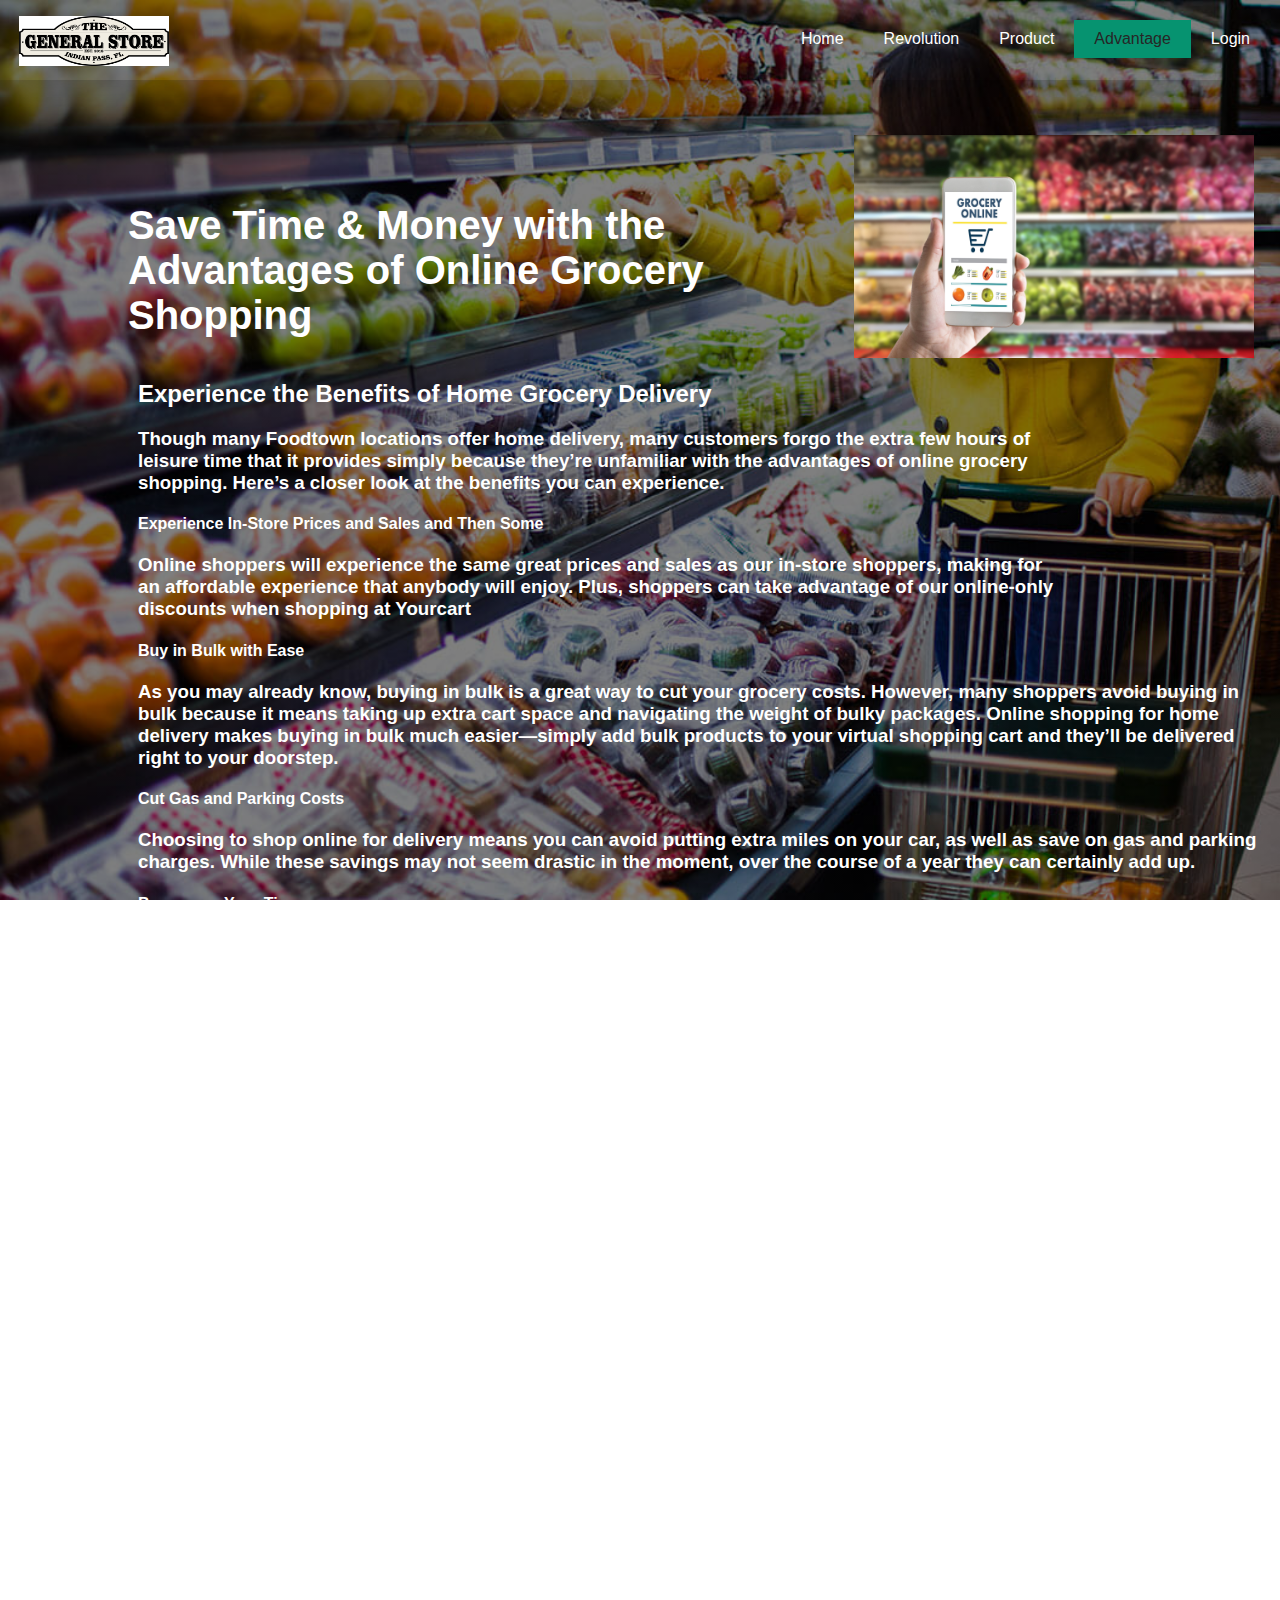
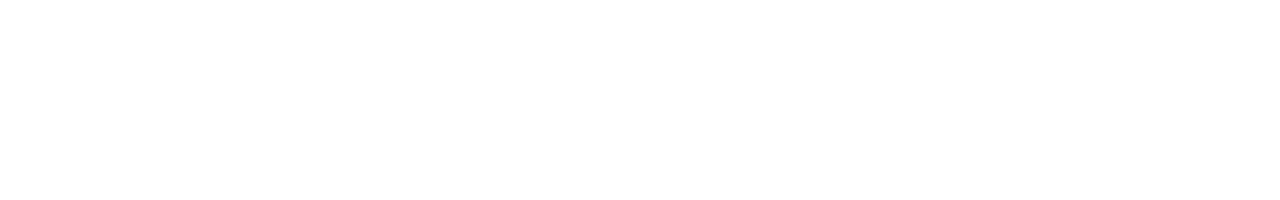
<file: advantages.html>
<!DOCTYPE html>
<html>
<head>
	<title>Advantages</title>
	<link rel="stylesheet" type="text/css" href="style2.css">
	<link href="https://stackpath.bootstrapcdn.com/font-awesome/4.7.0/css/font-awesome.min.css" rel="stylesheet">
</head>
<body>



	<div class="header">
		<div class="logo">
			<a href="#"><img src="4.png"></a>
		</div>
		<div class="menu-bar">
			<nav>
				<ul>
					<li><a href="index2.html">Home</a></li>
					<li><a href="revolution.html">Revolution</a></li>
					<li><a href="product.html">Product</a></li>
					<li><a class = "active" href="advantages.html">Advantage</a></li>
					<li><a href="login.html">Login</a></li>
				</ul>
			</nav>
			<div class="clearfix"></div>
		</div>
	</div>

	<div class="parallax"></div>
	<div class="content">
		<div class="title">
			<h1>Save Time & Money with the Advantages of Online Grocery Shopping</h1>
		</div>
		<div class="photo">
			<img src="7.jpg">			
		</div>
		<div class="data">
			<h2>Experience the Benefits of Home Grocery Delivery</h2>
			<h3>Though many Foodtown locations offer home delivery, many customers forgo the extra few hours of<br> leisure time that it provides simply because they’re unfamiliar with the advantages of online grocery <br>shopping. Here’s a closer look at the benefits you can experience.</h3>
			<h4>Experience In-Store Prices and Sales and Then Some</h4>
			<h3>Online shoppers will experience the same great prices and sales as our in-store shoppers, making for<br> an affordable experience that anybody will enjoy. Plus, shoppers can take advantage of our online-only <br>discounts when shopping at Yourcart</h3>

<h4>Buy in Bulk with Ease</h4>
<h3>As you may already know, buying in bulk is a great way to cut your grocery costs. However, many shoppers avoid buying in bulk because it means taking up extra cart space and navigating the weight of bulky packages. Online shopping for home delivery makes buying in bulk much easier—simply add bulk products to your virtual shopping cart and they’ll be delivered right to your doorstep.</h3>

<h4>Cut Gas and Parking Costs</h4>
<h3>Choosing to shop online for delivery means you can avoid putting extra miles on your car, as well as save on gas and parking charges. While these savings may not seem drastic in the moment, over the course of a year they can certainly add up.</h3>
<h4>Browse on Your Time</h4>
<h3>Whether it’s 2 o’clock in the afternoon or 4 o’clock in the morning, online shopping allows you to browse the aisles when it is most convenient for you. Though you will have to be present when the groceries are delivered, you can choose a delivery time frame that is most convenient for you.
</h3>

<h4>Avoid the Line and Shop in the Comfort of your Home</h4>
<h3>Whether fulfilling your weekly shopping list or preparing for Thanksgiving dinner, you’ll experience the same crowd every time… none! Grocery shopping online for home delivery allows you the pleasure of shopping from your dining room table, your couch, or your office, without navigating crowded aisles and lengthy cashier lines. That means having more time to do the things you love.</h3>

<h4>Avoid Making Multiple Trips</h4>
<h3>Forget to add an item to your virtual shopping cart? No big deal. With online shopping, you can add items to your cart, even after having made the purchase, up until the day of delivery to your home. That means no more treks back to the store for that single item you forgot.</h3>
		</div>
	</div>
</body>
</html>
</file>
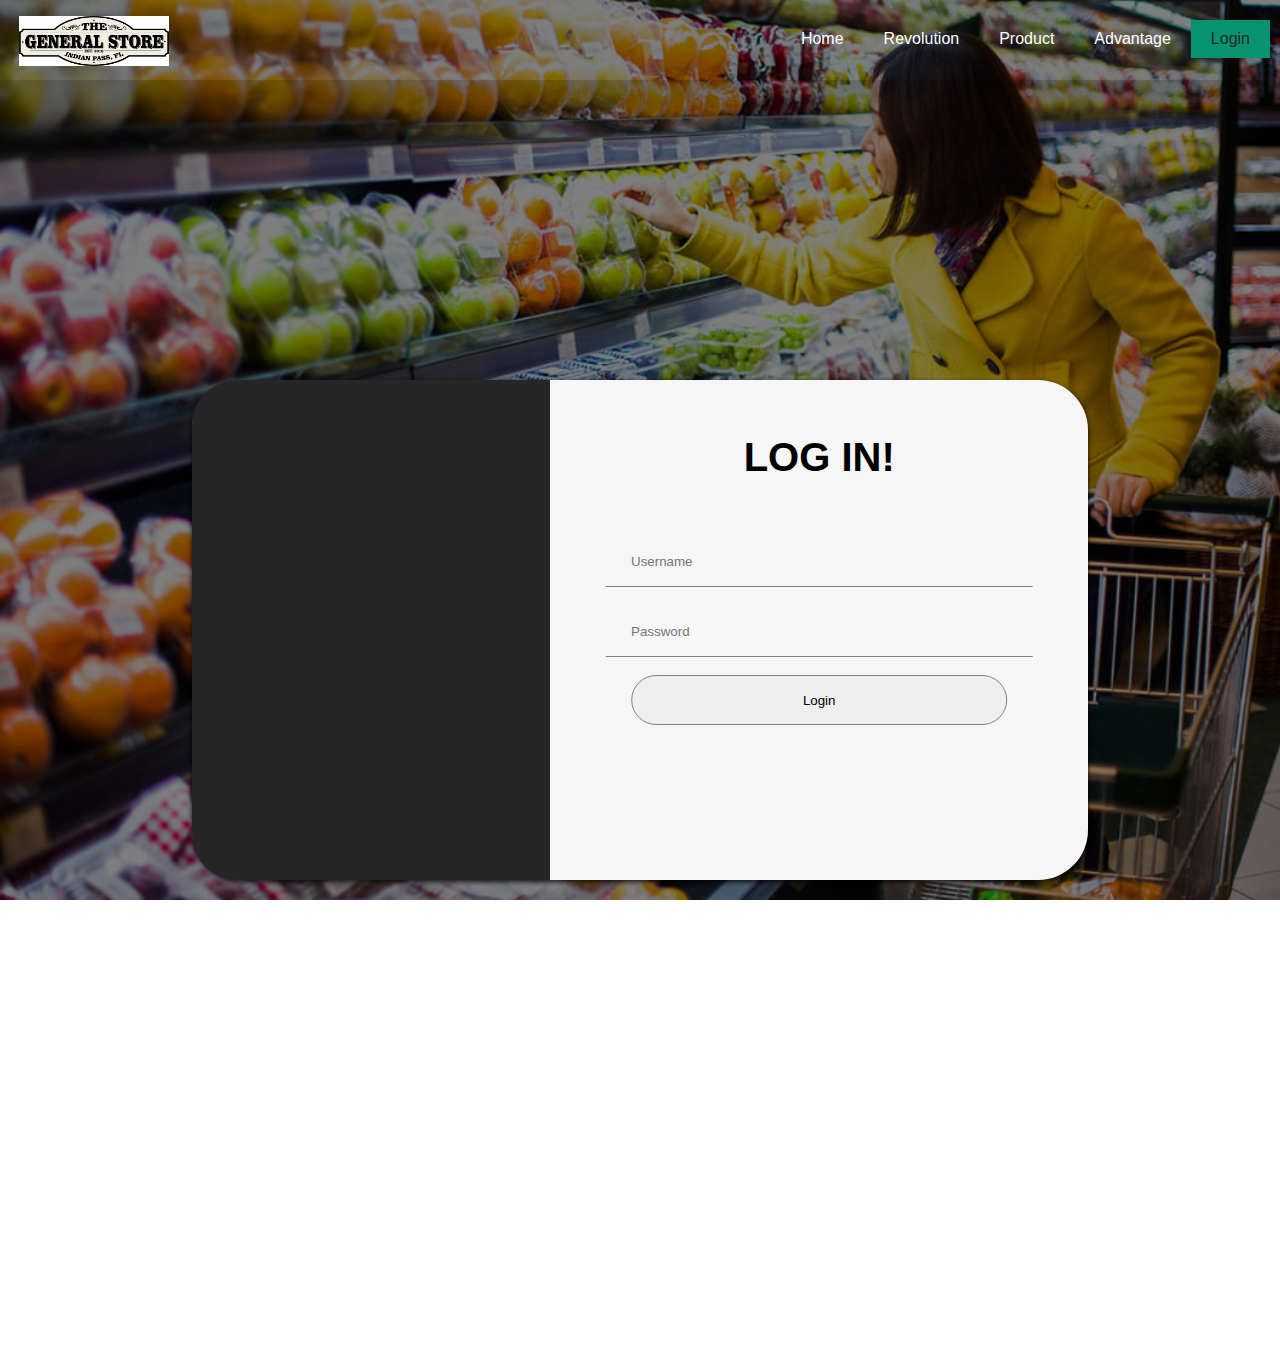
<file: login.html>
<!DOCTYPE html>
<html>
<head>
	<title>Login</title>
	<link rel="stylesheet" type="text/css" href="style4.css">
	<link href="https://stackpath.bootstrapcdn.com/font-awesome/4.7.0/css/font-awesome.min.css" rel="stylesheet">
</head>
<body>
	<div class="header">
		<div class="logo">
			<a href="#"><img src="4.png"></a>
		</div>
		<div class="menu-bar">
			<nav>
				<ul>
				<li><a href="index2.html">Home</a></li>
					<li><a href="revolution.html">Revolution</a></li>
					<li><a href="product.html">Product</a></li>
					<li><a href="advantages.html">Advantage</a></li>
					<li><a class = "active" href="login.html">Login</a></li>
				</ul>
			</nav>
			<div class="clearfix"></div>
		</div>
	</div>

	<div class="loginbox">
		<div class="loginlogo"></div>
		<div class="login">
			<h1>LOG IN!</h1>
			<form>
				<center><input type="text" name="uid" placeholder="Username"><br><br>
				<input type="text" name="uid" placeholder="Password"><br><br>
				<button >Login</button><center>
			</form>
		</div>
	</div>

	<div class="parallax"></div>
		
</body>
</html>
</file>
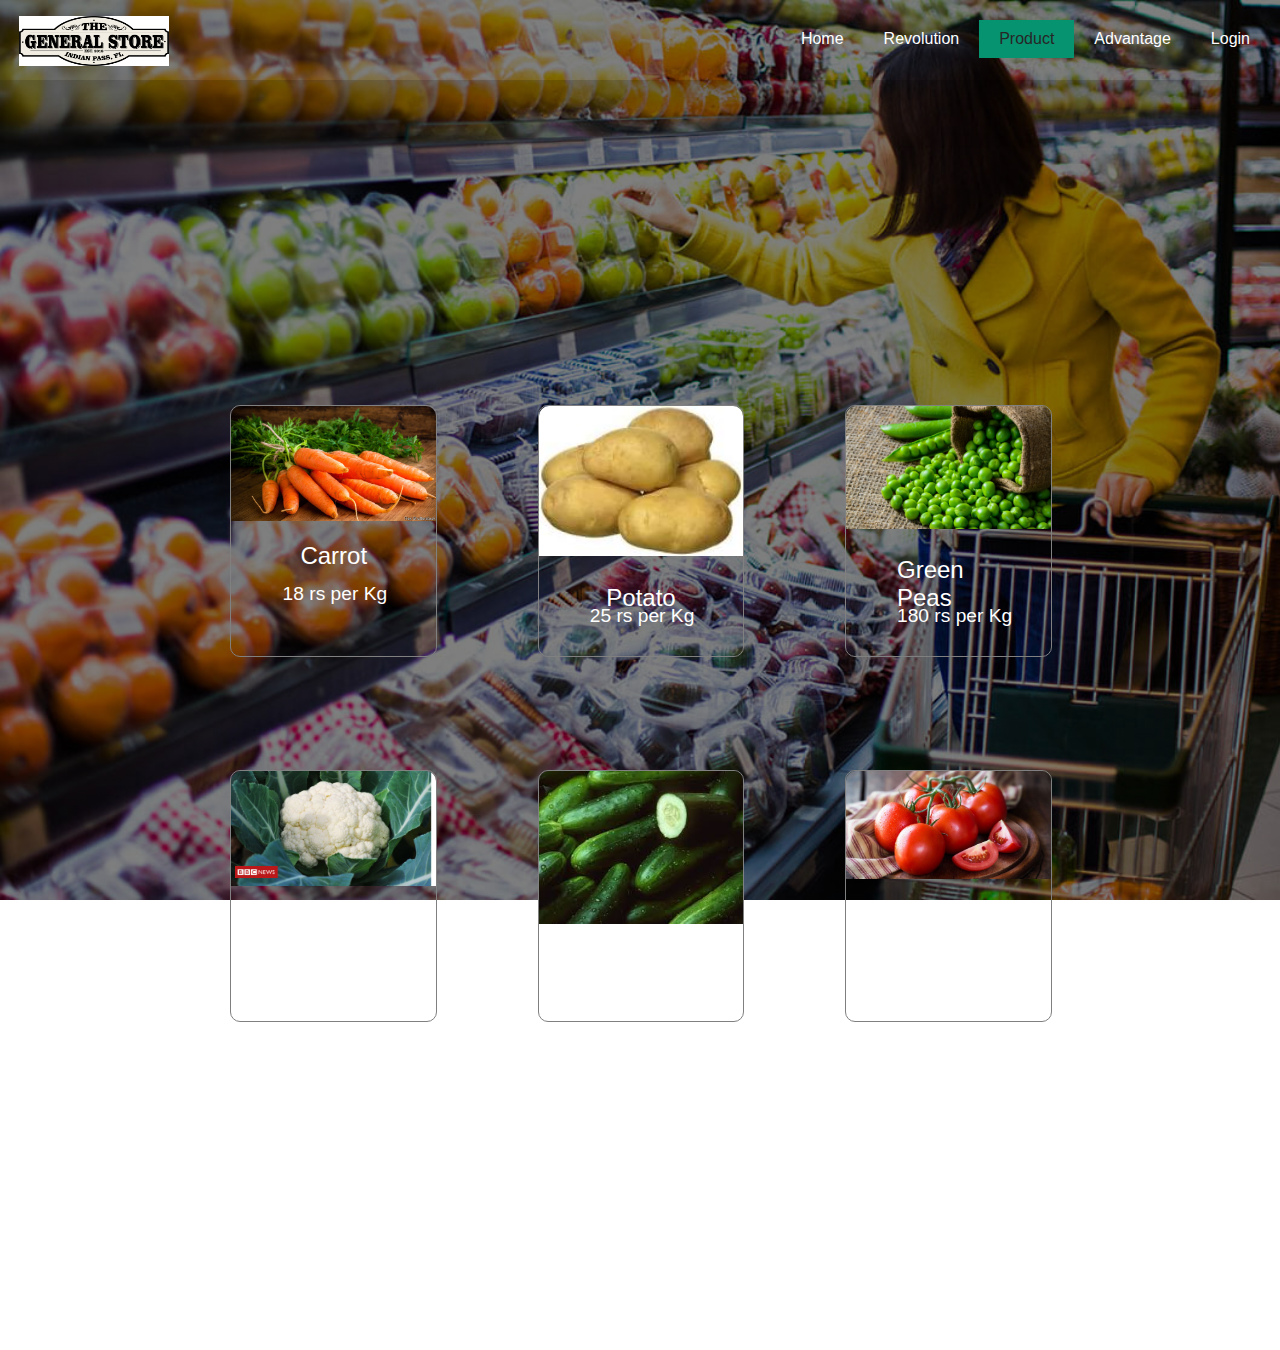
<file: product.html>
<!DOCTYPE html>
<html>
<head>
	<title>Products</title>
	<link rel="stylesheet" type="text/css" href="style4.css">
</head>
<body>
	
	<div class="header">
		<div class="logo">
			<a href="#"><img src="4.png"></a>
		</div>
		<div class="menu-bar">
			<nav>
				<ul>
				<li><a href="index2.html">Home</a></li>
					<li><a href="revolution.html">Revolution</a></li>
					<li><a class = "active" href="product.html">Product</a></li>
					<li><a href="advantages.html">Advantage</a></li>
					<li><a href="login.html">Login</a></li>
				</ul>
			</nav>
			<div class="clearfix"></div>
		</div>
	</div>

	<div class="wrapper">
		<div class="vegetable1">
			<div class="img"><img src="carrot.jpg"></div>
			<div class="name"> Carrot </div>
			<div class="price"> 18 rs per Kg</div>
		</div>
		<div class="vegetable2">
			<div class="img"><img src="potato.jpg"></div>
			<div class="name"> <br><br><br>Potato </div>
			<div class="price"> <br><br>25 rs per Kg</div>
		</div>
		<div class="vegetable3">
			<div class="img"><img src="peas.jpg"></div>
			<div class="name"> <br><br>Green Peas </div>
			<div class="price"> <br><br>180 rs per Kg</div>
		</div>
		<div class="vegetable4">
			<div class="img"><img src="cauliflower.jpg"></div>
			<div class="name"> Cauliflower </div>
			<div class="price"> 18 rs per Kg</div>
		</div>
		<div class="vegetable5">
			<div class="img"><img src="cucumber.jpg"></div>
			<div class="name"><br> <br><br>Cucumber </div>
			<div class="price"><br><br> 15 rs per Kg</div>
		</div>
		<div class="vegetable6">
			<div class="img"><img src="tomato.jpg"></div>
			<div class="name"> Tomatoes </div>
			<div class="price"> 35 rs per Kg</div>
		</div>
	</div>

	<div class="parallax"></div>
</body>
</html>
</file>
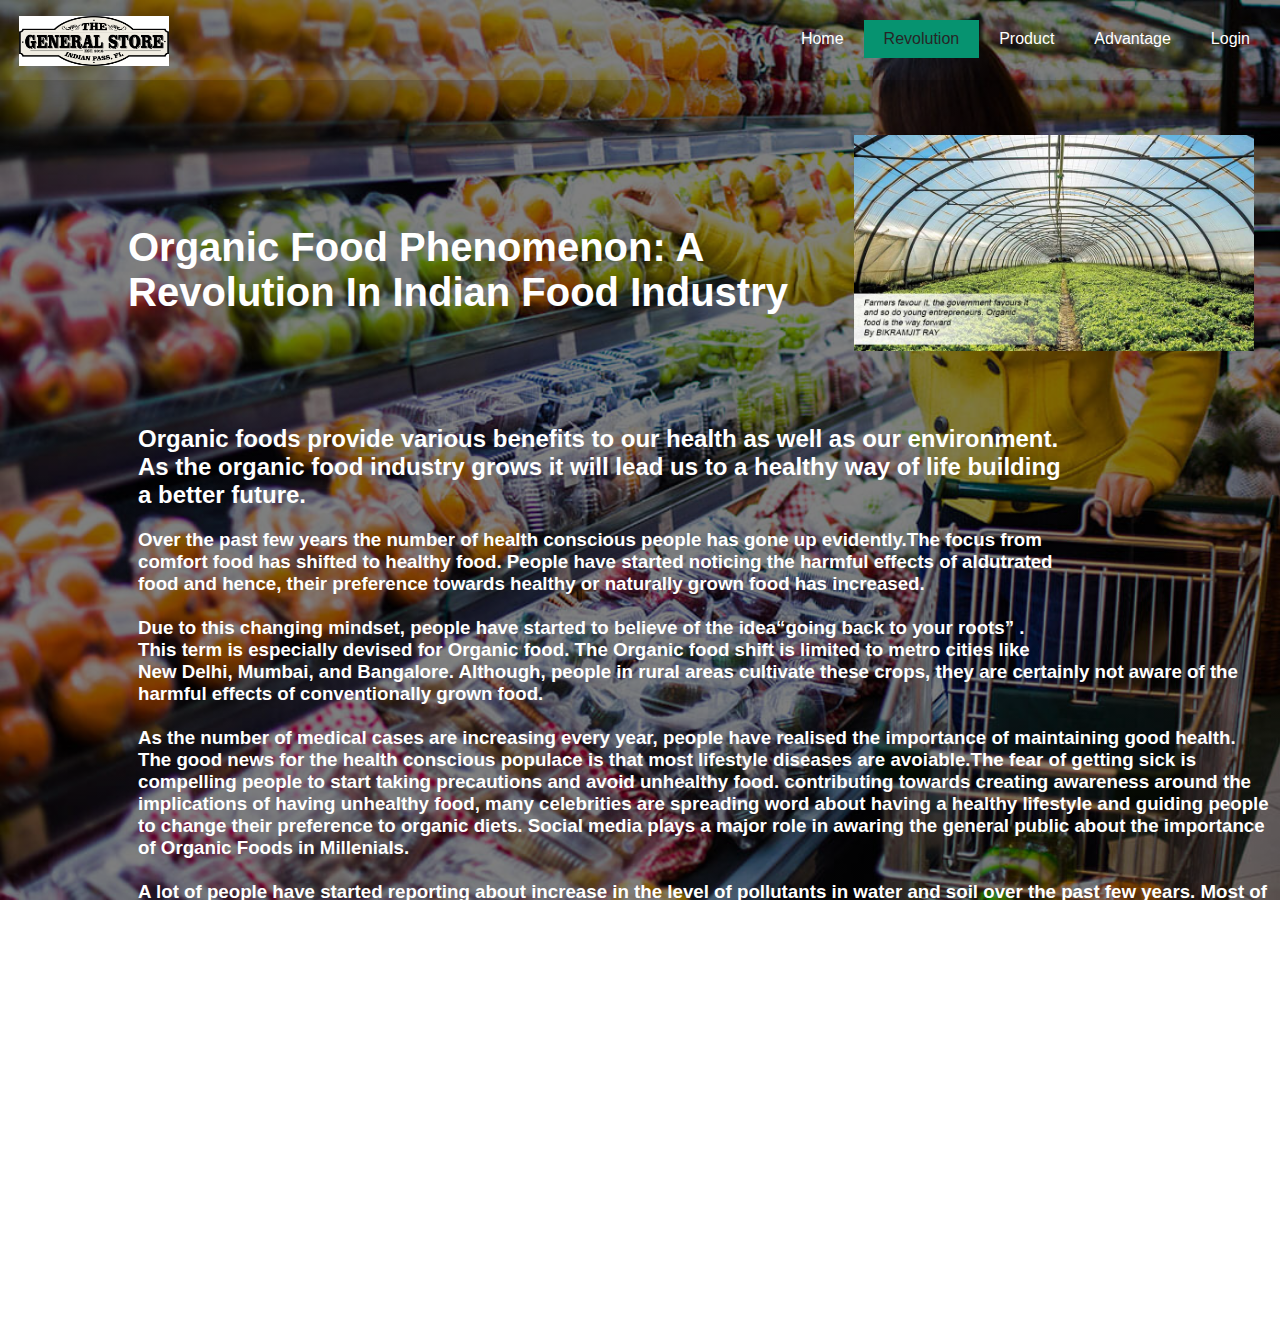
<file: revolution.html>
<!DOCTYPE html>
<html>
<head>
	<title>Revolution</title>
	<link rel="stylesheet" type="text/css" href="style3.css">
	<link href="https://stackpath.bootstrapcdn.com/font-awesome/4.7.0/css/font-awesome.min.css" rel="stylesheet">
</head>
<body>
	<div class="header">
		<div class="logo">
			<a href="#"><img src="4.png"></a>
		</div>
		<div class="menu-bar">
			<nav>
				<ul>
					<li><a href="index2.html">Home</a></li>
					<li><a class = "active" href="revolution.html">Revolution</a></li>
					<li><a href="product.html">Product</a></li>
					<li><a href="advantages.html">Advantage</a></li>
					<li><a href="login.html">Login</a></li>
				
				</ul>
			</nav>
			<div class="clearfix"></div>
		</div>
	</div>

	<header></header>
		<div class="title">
			<h1>Organic Food Phenomenon: A Revolution In Indian Food Industry</h1>
		</div>
		<div class="photo">
			<img src="8.jpg">			
		</div>
		<div class="data">
			<h2>Organic foods provide various benefits to our health as well as our environment.<br> As the organic food industry grows it will lead us to a healthy way of life building<br> a better future.

</h2>
			<h3>Over the past few years the number of health conscious people has gone up evidently.The focus from<br> comfort food has shifted to healthy food. People have started noticing the harmful effects of aldutrated<br> food and hence, their preference towards healthy or naturally grown food has increased. <br><br>

Due to this changing mindset, people have started to believe of the idea“going back to your roots” .<br> This term is especially devised for Organic food. The Organic food shift is limited to metro cities like<br> New Delhi, Mumbai, and Bangalore. Although, people in rural areas cultivate these crops, they are certainly not aware of the harmful effects of conventionally grown food. <br><br>

As the number of medical cases are increasing every year, people have realised the importance of maintaining good health. The good news for the health conscious populace is that most lifestyle diseases are avoiable.The fear of getting sick is compelling people to start taking precautions and avoid unhealthy food. contributing towards creating awareness around the implications of having unhealthy food, many celebrities are spreading word about having a healthy lifestyle and guiding people to change their preference to organic diets. Social media plays a major role in awaring the general public about the importance of Organic Foods in Millenials.<br><br>

A lot of people have started reporting about increase in the level of pollutants in water and soil over the past few years. Most of the parents are in the fear of feeding food to their infants and children as fruits, vegetables, dairy products produced through conventional farming are not safe. Some of them are still not aware of naturally grown foods. </h3>
		</div>
</body>
</html>
</file>
<file: style2.css>
body {
	margin: 0;
	padding: 0;
	font-family: sans-serif;
}

.parallax {
	background-image:linear-gradient(rgba(0,0,0,0.5),rgba(0,0,0,0.5)) ,url(1.jpg);
	height: 200vh;
	background-attachment: fixed;
	background-position: center;
	background-repeat: no-repeat;
	background-size: cover;
}

.header {
	position: absolute;
	width: 100%;
	height: 80px;
	padding: 10px;
	background: transparent;
	box-sizing: border-box;
	box-shadow: 0 20px 50px rgba(0,0,0,0.2);
}

.header .logo img {
	position: absolute;
	height: 50px;
	width: 150px;
	top: 20%;
	left: 1.5%;
}

nav {
	float: right;
}

.clearfix {
	clear: both;
}

nav ul {
	margin: 0;
	padding: 0;
	display: flex;
}

nav ul li {
	list-style: none;

}

nav ul li a {
	display: block;
	margin: 10px 0;
	padding: 10px 20px;
	text-decoration: none;
	color: #fff;
}

nav ul li a:hover {
	background: #069370;
	color: #262626;
	transition: 0.5s;
}
nav ul li a.active{
	background: #069370;
	color: #262626;
}


.title
{
	position: absolute;
	top: 30%;
	left: 40%;
	transform: translate(-50%,-50%);
}
.title h1{
	color: white;
	font-size:40px; 
}
.photo img{
	float: right;
	width: 400px;
	height: auto;
	position: absolute;
	top: 15%;
	right: 2%;
}
.data{
	padding-left: 10px;
	padding-right: 10px;
	position: absolute;
	top: 40%;
	left: 10%;
	color: white;
}
.data h2{
	font-weight: bold;
	size: 30px;
	color: white;
	left: 10%;
}
.data h4{
	font-weight: bold;
	size: 20px;
	color: white;
	left: 10%;
}
.data h4{
	font-weight: bold;
	size: 40px;
	color: white;
	left: 10%;
}
</file>
<file: style3.css>
body {
	margin: 0;
	padding: 0;
	font-family: sans-serif;
}

header {
	background-image:linear-gradient(rgba(0,0,0,0.5),rgba(0,0,0,0.5)) ,url(1.jpg);
	height: 149vh;
	background-size: cover;
	background-repeat: no-repeat;
	background-attachment: fixed;
	background-position: center;
}

.header {
	position: absolute;
	width: 100%;
	height: 80px;
	padding: 10px;
	background: transparent;
	box-sizing: border-box;
	box-shadow: 0 20px 50px rgba(0,0,0,0.2);
}

.header .logo img {
	position: absolute;
	height: 50px;
	width: 150px;
	top: 20%;
	left: 1.5%;
}

nav {
	float: right;
}

.clearfix {
	clear: both;
}

nav ul {
	margin: 0;
	padding: 0;
	display: flex;
}

nav ul li {
	list-style: none;

}

nav ul li a {
	display: block;
	margin: 10px 0;
	padding: 10px 20px;
	text-decoration: none;
	color: #fff;
}

nav ul li a:hover {
	background: #069370;
	color: #262626;
	transition: 0.5s;
}
nav ul li a.active{
background: #069370;
	color: #262626;
}
.title
{
	position: absolute;
	top: 30%;
	left: 40%;
	transform: translate(-50%,-50%);
}
.title h1{
	color: white;
	font-size:40px; 
}
.photo img{
	float: right;
	width: 400px;
	height: auto;
	position: absolute;
	top: 15%;
	right: 2%;
}
.data{
	padding-left: 10px;
	padding-right: 10px;
	position: absolute;
	top: 45%;
	left: 10%;
	color: white;
}
.data h2{
	font-weight: bold;
	size: 30px;
	color: white;
	left: 10%;
}
.data h3{
	font-weight: bold;
	size: 20px;
	color: white;
	left: 10%;

}
.data h4{
	font-weight: bold;
	size: 40px;
	color: white;
	left: 10%;
}
</file>
<file: style4.css>
@import"https://stackpath.bootstrapcdn.com/font-awesome/4.7.0/css/font-awesome.min.css";
body {
	margin: 0;
	padding: 0;
	font-family: sans-serif;
}


.parallax {
	background-image:linear-gradient(rgba(0,0,0,0.5),rgba(0,0,0,0.5)) ,url(1.jpg);
	height: 150vh;
	background-attachment: fixed;
	background-position: center;
	background-repeat: no-repeat;
	background-size: cover;
}


.header {
	position: absolute;
	width: 100%;
	height: 80px;
	padding: 10px;
	background: transparent;
	box-sizing: border-box;
	box-shadow: 0 20px 50px rgba(0,0,0,0.2);
}

.header .logo img {
	position: absolute;
	height: 50px;
	width: 150px;
	top: 20%;
	left: 1.5%;
}

nav {
	float: right;
}

.clearfix {
	clear: both;
}

nav ul {
	margin: 0;
	padding: 0;
	display: flex;
}

nav ul li {
	list-style: none;

}

nav ul li a {
	display: block;
	margin: 10px 0;
	padding: 10px 20px;
	text-decoration: none;
	color: #fff;
}

nav ul li a:hover {
	background: #069370;
	color: #262626;
	transition: 0.5s;
}
nav ul li a.active{
background: #069370;
	color: #262626;
}

.loginbox {
	position: absolute;
	top: 70%;
	left: 50%;
	transform: translate(-50%, -50%);
	height: 500px;
	width: 70%;
	background: #f6f6f6;
	border-radius: 50px;
	box-shadow: 0 2px 5px rgba(0,0,0,0.8);
}

.loginbox .loginlogo {
	position: absolute;
	left: 0;
	top: 0;
	height: 100%;
	width: 40%;
	background: #262626;
	border-radius: 45px 0 0 45px;
}

.loginbox .login {
	position: absolute;
	left: 40%;
	top: 0;
	height: 100%;
	width: 60%;
	background: transparent;
}

.loginbox .login h1 {
	position: absolute;
	top: 10%;
	left: 50%;
	transform: translate(-50%, -50%);
	font-size: 2.5em;
}

.loginbox .login form {
	position: absolute;
	top: 50%;
	left: 50%;
	transform: translate(-50%, -50%);
	width: 100%;
}

.loginbox .login form input {
	height: 0px;
	width: 70%;
	border: 1px solid grey;
	border-top-color: transparent;	
	border-left-color: transparent;	
	border-right-color: transparent;	
	border-bottom-color: 1px solid grey;
	background: transparent;
	padding: 25px;	
}

.loginbox .login form button {
	height: 50px;
	width: 70%;
	border: 1px solid grey;
	border-radius: 50px;
}

.wrapper {
	position: absolute;
	top: 80%;
	left: 50%;
	transform: translate(-50%, -50%);
	height: 700px;
	width: 80%;
	background: transparent;
}

.wrapper .vegetable1 {
	position: absolute;
	top: 5%;
	left: 10%;
	height: 250px;
	width: 20%;
	border: 1px solid grey;
	border-radius: 10px;
}

.wrapper .vegetable1:hover {
	box-shadow: 0 10px 20px rgba(0,0,0,0.2);
	transition: 1s;
}

.wrapper .vegetable1 .img img {
	height: 50%;
	width: 100%;
	border-radius: 10px 10px 0 0;
}

.wrapper .vegetable1 .name {
	position: absolute;
	top: 60%;
	left: 50%;
	transform: translate(-50%, -50%);
	color: #fff;
	font-size: 1.5em;
}

.wrapper .vegetable1 .price {
	position: absolute;
	top: 75%;
	left: 75%;
	width: 100%;
	transform: translate(-50%, -50%);
	color: #fff;
	font-size: 1.2em;
}



.wrapper .vegetable2 {
	position: absolute;
	top: 5%;
	left: 40%;
	height: 250px;
	width: 20%;
	border: 1px solid grey;
	border-radius: 10px;
}

.wrapper .vegetable2:hover {
	box-shadow: 0 10px 20px rgba(0,0,0,0.2);
	transition: 1s;
}

.wrapper .vegetable2 .img img {
	height: 50%;
	width: 100%;
	border-radius: 10px 10px 0 0;
}

.wrapper .vegetable2 .name {
	position: absolute;
	top: 60%;
	left: 50%;
	transform: translate(-50%, -50%);
	color: #fff;
	font-size: 1.5em;
}

.wrapper .vegetable2 .price {
	position: absolute;
	top: 75%;
	left: 75%;
	width: 100%;
	transform: translate(-50%, -50%);
	color: #fff;
	font-size: 1.2em;
}

.wrapper .vegetable3 {
	position: absolute;
	top: 5%;
	left: 70%;
	height: 250px;
	width: 20%;
	border: 1px solid grey;
	border-radius: 10px;
}

.wrapper .vegetable3:hover {
	box-shadow: 0 10px 20px rgba(0,0,0,0.2);
	transition: 1s;
}

.wrapper .vegetable3 .img img {
	height: 50%;
	width: 100%;
	border-radius: 10px 10px 0 0;
}

.wrapper .vegetable3 .name {
	position: absolute;
	top: 60%;
	left: 50%;
	transform: translate(-50%, -50%);
	color: #fff;
	font-size: 1.5em;
}

.wrapper .vegetable3 .price {
	position: absolute;
	top: 75%;
	left: 75%;
	width: 100%;
	transform: translate(-50%, -50%);
	color: #fff;
	font-size: 1.2em;
}

.wrapper .vegetable4 {
	position: absolute;
	top: 400px;
	left: 10%;
	height: 250px;
	width: 20%;
	border: 1px solid grey;
	border-radius: 10px;
}

.wrapper .vegetable4:hover {
	box-shadow: 0 10px 20px rgba(0,0,0,0.2);
	transition: 1s;
}

.wrapper .vegetable4 .img img {
	height: 50%;
	width: 100%;
	border-radius: 10px 10px 0 0;
}

.wrapper .vegetable4 .name {
	position: absolute;
	top: 60%;
	left: 50%;
	transform: translate(-50%, -50%);
	color: #fff;
	font-size: 1.5em;
}

.wrapper .vegetable4 .price {
	position: absolute;
	top: 75%;
	left: 75%;
	width: 100%;
	transform: translate(-50%, -50%);
	color: #fff;
	font-size: 1.2em;
}

.wrapper .vegetable5 {
	position: absolute;
	top: 400px;
	left: 40%;
	height: 250px;
	width: 20%;
	border: 1px solid grey;
	border-radius: 10px;
}

.wrapper .vegetable5:hover {
	box-shadow: 0 10px 20px rgba(0,0,0,0.2);
	transition: 1s;
}

.wrapper .vegetable5 .img img {
	height: 50%;
	width: 100%;
	border-radius: 10px 10px 0 0;
}

.wrapper .vegetable5 .name {
	position: absolute;
	top: 60%;
	left: 50%;
	transform: translate(-50%, -50%);
	color: #fff;
	font-size: 1.5em;
}

.wrapper .vegetable5 .price {
	position: absolute;
	top: 75%;
	left: 75%;
	width: 100%;
	transform: translate(-50%, -50%);
	color: #fff;
	font-size: 1.2em;
}

.wrapper .vegetable6 {
	position: absolute;
	top: 400px;
	left: 70%;
	height: 250px;
	width: 20%;
	border: 1px solid grey;
	border-radius: 10px;
}

.wrapper .vegetable6:hover {
	box-shadow: 0 10px 20px rgba(0,0,0,0.2);
	transition: 1s;
}

.wrapper .vegetable6 .img img {
	border-radius: 10px 10px 0 0;
	height: 50%;
	width: 100%;
}

.wrapper .vegetable6 .name {
	position: absolute;
	top: 60%;
	left: 50%;
	transform: translate(-50%, -50%);
	color: #fff;
	font-size: 1.5em;
}

.wrapper .vegetable6 .price {
	position: absolute;
	top: 75%;
	left: 75%;
	width: 100%;
	transform: translate(-50%, -50%);
	color: #fff;
	font-size: 1.2em;
}
</file>
